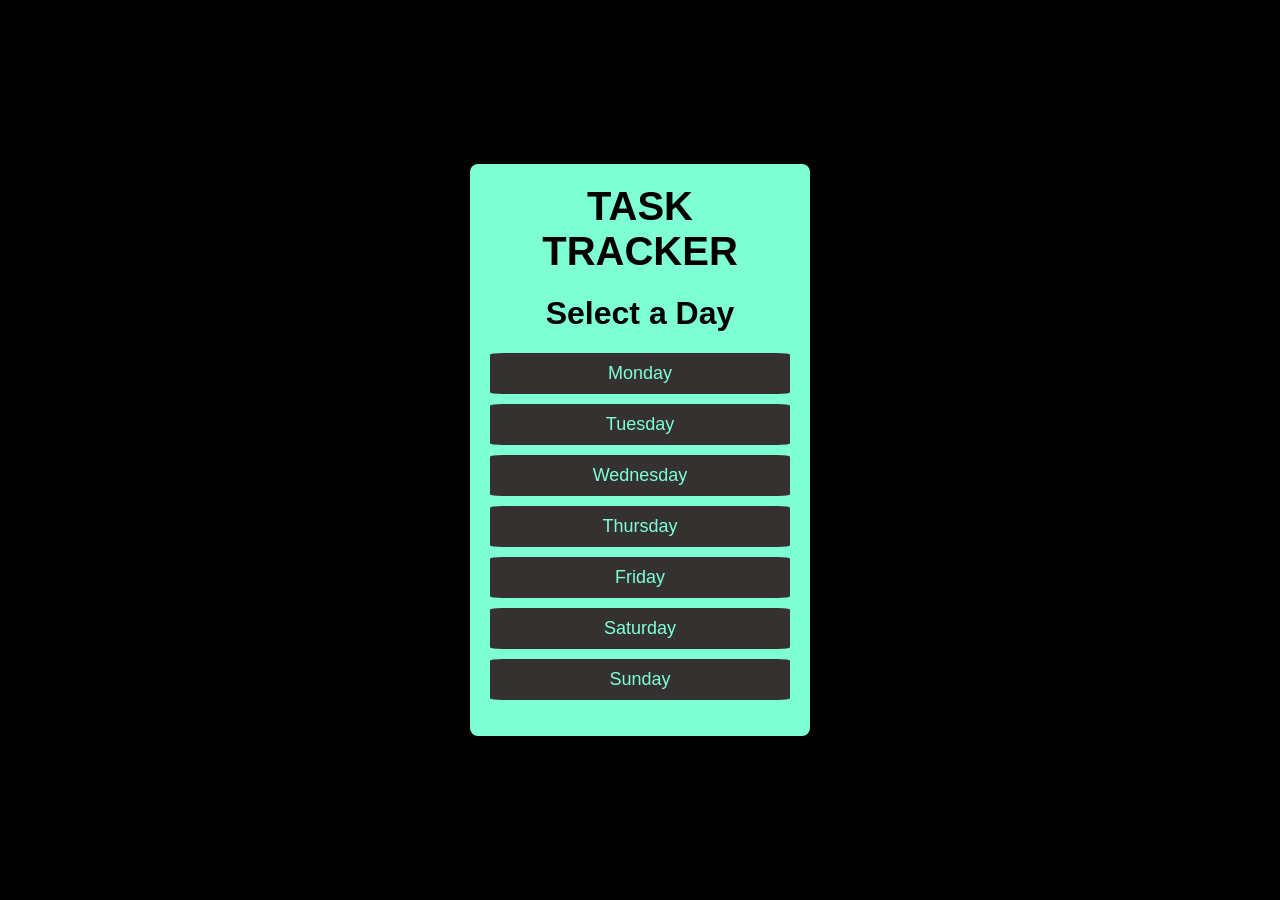
<file: index.html>
<!DOCTYPE html>
<html lang="en">
    <head>
        <title>To Do List Homepage</title>
        <meta charset="utf-8">
        <meta name="viewport" content="width=device-width, initial-scale=1.0">
        <link rel="stylesheet" href="styles.css">
    </head>
    <body>
        <div class="container">
            <header class="title">TASK TRACKER</header>
            <h1>Select a Day</h1>
            <ul id="days-list">
                <li><a href="task_upload.html?day=Monday">Monday</a></li>
                <li><a href="task_upload.html?day=Tuesday">Tuesday</a></li>
                <li><a href="task_upload.html?day=Wednesday">Wednesday</a></li>
                <li><a href="task_upload.html?day=Thursday">Thursday</a></li>
                <li><a href="task_upload.html?day=Friday">Friday</a></li>
                <li><a href="task_upload.html?day=Saturday">Saturday</a></li>
                <li><a href="task_upload.html?day=Sunday">Sunday</a></li>
            </ul>
        </div>
    </body>
</html>
</file>
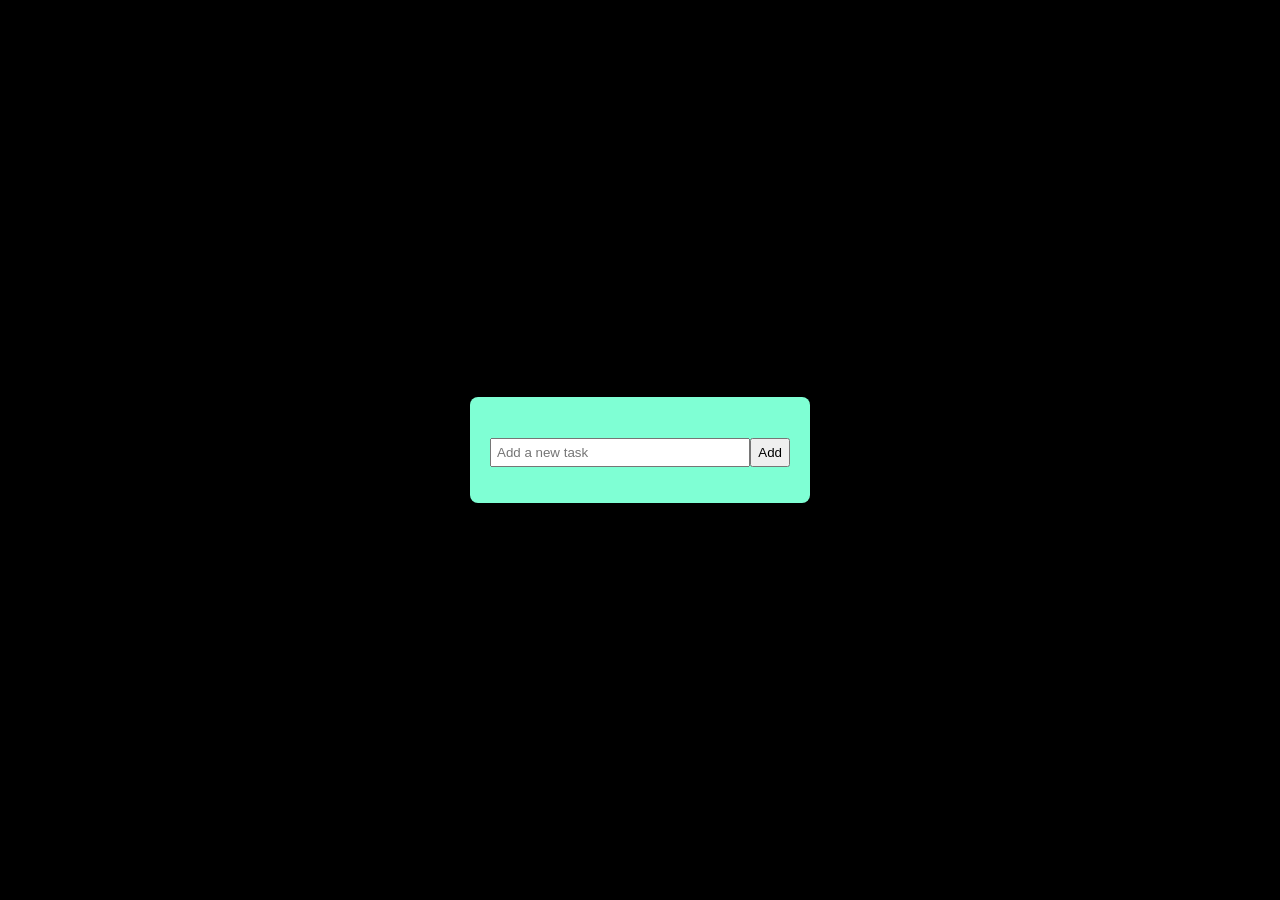
<file: task_upload.html>
<!DOCTYPE html>
<html lang="en">
    <head>
        <meta charset="UTF-8">
        <meta name="viewport" content="width=device-width, initial-scale=1.0">
        <title>To-Do List Index</title>
        <link rel="stylesheet" href="styles.css">
    </head>
    <body>
        <div class="container">
            <h1 id="day-heading"></h1>
            <form id="todo-form">
                <input type="text" id="new-task" placeholder="Add a new task" required>
                <button type="submit">Add</button>
            </form>
            <ul id="todo-list"></ul>
        </div>
        <script src="script.js"></script>
    </body>
</html>
</file>
<file: styles.css>
body {
    font-family: Arial, sans-serif;
    background-color: black;
    margin: 0;
    padding: 0;
    display: flex;
    justify-content: center;
    align-items: center;
    height: 100vh;
}

.container {
    background: aquamarine;
    padding: 20px;
    border-radius: 8px;
    box-shadow: 0 0 10px rgba(0, 0, 0, 0.1);
    width: 300px;
    text-align: center;
}

.title {
    font-size: 40px;
    color: #000;
    font-weight: bold;
}

#days-list {
    list-style: none;
    padding: 0;
}

#days-list li {
    text-align: center;
    align-items: center;
    padding: 10px;
    margin: 5px 0;
    border-radius: 4px;
    display: flex;
    justify-content: center;
    margin: 10px 0;
    border: #000;
    border-radius: 4%;
    background-color: rgb(53, 49, 49);
}

#days-list li:hover {
    background-color: rgb(92, 66, 66);
}

#days-list a {
    text-decoration: none;
    color: aquamarine;
    font-size: 18px;
}

#todo-form {
    display: flex;
    justify-content: space-between;
}

#new-task {
    flex: 1;
    padding: 5px;
}

#todo-list {
    list-style: none;
    padding: 0;
}

#todo-list li {
    background: rgb(44, 42, 42);
    padding: 10px;
    margin: 5px 0;
    border-radius: 4px;
    display: flex;
    justify-content: space-between;
    align-items: center;
    color: aquamarine;
}

.delete {
    background: #ff4d4d;
    border: none;
    color: white;
    padding: 5px 10px;
    border-radius: 4px;
    cursor: pointer;
}
</file>
